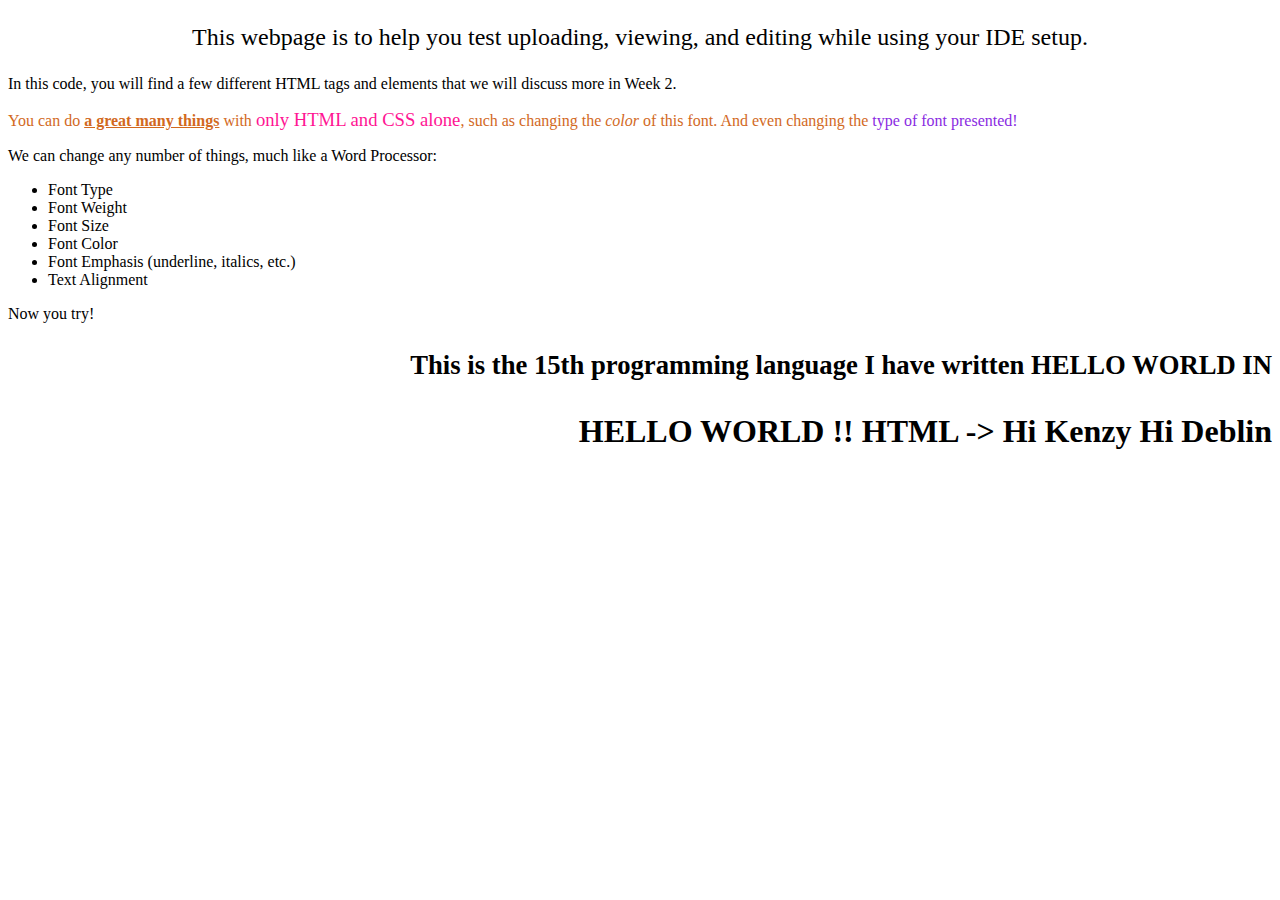
<file: WebDev/index.html>
<!DOCTYPE html>
<html lang="en-US">
<head>
    <title>testing your website</title>
    <meta charset="utf-8">
</head>
<body>
<p style="text-align: center; font-size: 18pt;">This webpage is to help you test uploading, viewing, and editing while using your IDE setup.</p>
    
<p>In this code, you will find a few different HTML tags and elements that we will discuss more in Week 2.</p>
    <p style="color:chocolate;">You can do <span style="font-weight: 600; text-decoration: underline;"> a great many things</span> with <span style="font-size: 14pt; color: deeppink;">only HTML and CSS alone</span>, such as changing the <em>color</em> of this font. And even changing the <span style="font-family: cursive; color:blueviolet;"> type of font presented!</span></p>
    <p>We can change any number of things, much like a Word Processor:</p>
    <ul>
    <li>Font Type</li>
        <li>Font Weight</li>
        <li>Font Size</li>
        <li>Font Color</li>
        <li>Font Emphasis (underline, italics, etc.)</li>
        <li>Text Alignment</li>
    </ul>
    <p> Now you try! </p>
    <p style="text-align: right; font-weight: bold; font-size: 20pt;"> This is the 15th programming language I have written HELLO WORLD IN</p>
    <p style="text-align: right; font-weight: bold; font-size: 24pt;"> HELLO WORLD !! HTML -> Hi Kenzy Hi Deblin </p>

    
</body>
</html>
</file>
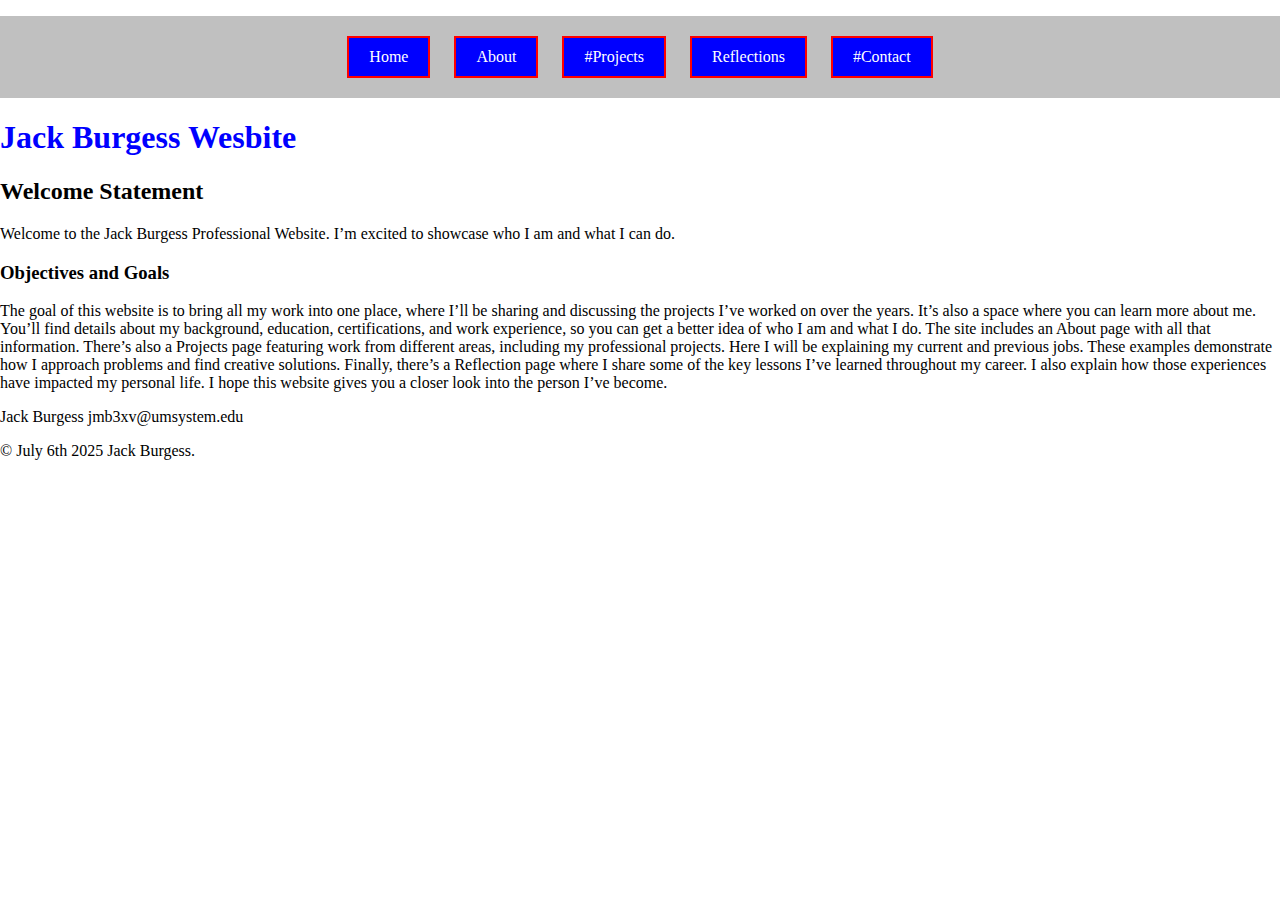
<file: webdevelopment/index.html>
<!--

*****************************************************************************

Title:  Home // Index Page

Use:  General Landing page, and the area for users to find some overview
Author:  Jack Burgess

School/Term:  University of Missouri, Summer 2025 term

Developed: July 6th, 2025

Tested:  July 6th, 2025; Passed on Firefox and Chrome browsers.

******************************************************************************

-->
<!DOCTYPE html>
<html lang="en-US">
<head>
               <meta charset="utf-8">
               <title>Page Title</title>
              <meta name="viewport" content="width=device-width, initial-scale=1">
               <link rel="stylesheet" type="text/css" href="nav.css">
              <link rel="stylesheet" type="text/css" href="style.css">

</head>

<body> 


<nav>

  <input type="checkbox" id="hamburger">
  <label for="hamburger" id="hamburger-icon">&#9776;</label>

  <ul class="nav">
    <li><a href="index.html">Home</a></li>
    <li><a href="about.html">About</a></li>
    
    <li>
      <a href="#">#Projects</a>
      
      <ul class="navDropDown">
        
        <li><a href="#">Link1</a></li>
        <li><a href="#">Link2</a></li>
        <li><a href="#">Link3</a></li>
        
      </ul>
    </li>
    
    <li><a href="reflection.html">Reflections</a></li>
    <li><a href="#">#Contact</a></li>
    
  </ul>
</nav>

<header>
    <h1>
        Jack Burgess Wesbite
    </h1>
</header>

<main>
    <h2>
        Welcome Statement 
    </h2>

    <p>
Welcome to the Jack Burgess Professional Website. I’m excited to showcase who I am and
what I can do.
    </p>

     <h3>
        Objectives and Goals
    </h3>

    <p>
The goal of this website is to bring all my work into one place, where I’ll be sharing and
discussing the projects I’ve worked on over the years. It’s also a space where you can learn
more about me. You’ll find details about my background, education, certifications, and work
experience, so you can get a better idea of who I am and what I do. The site includes an About
page with all that information. There’s also a Projects page featuring work from different areas,
including my professional projects. Here I will be explaining my current and previous jobs.
These examples demonstrate how I approach problems and find creative solutions. Finally,
there’s a Reflection page where I share some of the key lessons I’ve learned throughout my
career. I also explain how those experiences have impacted my personal life. I hope this
website gives you a closer look into the person I’ve become.
    </p>

</main>
<footer>
    <p>Jack Burgess jmb3xv@umsystem.edu</p>
        <p>&copy; July 6th 2025 Jack Burgess. </p>

</footer>

</body>

</html>

<!-- https://jackbur72.github.io/webdevelopment/index.-->
</file>
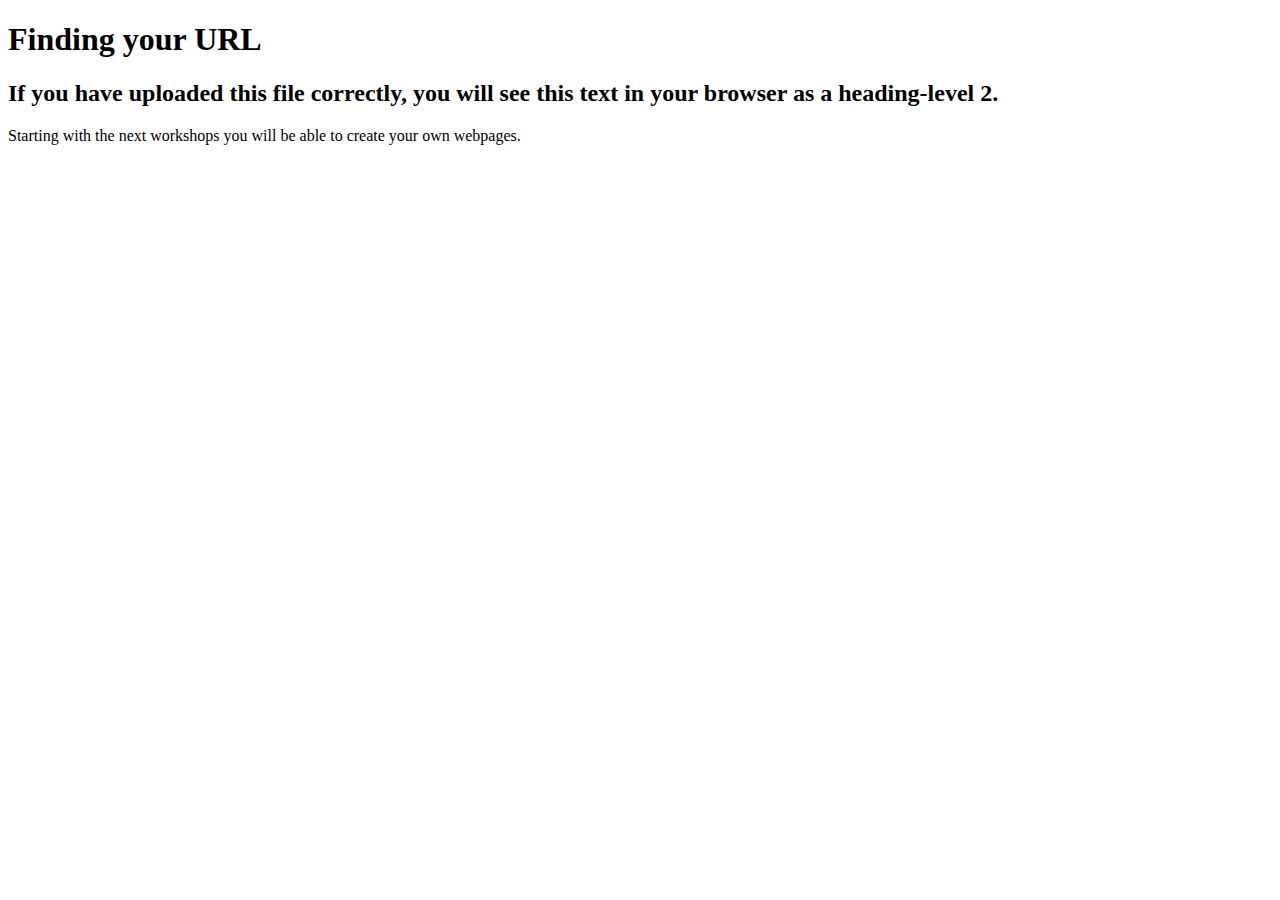
<file: test.html>
<!DOCTYPE html>
<html>
    
    <head>
        <meta charset="utf-8">
       <title>Finding Your URL</title>
        <meta name="description" content="Finding your URL in GitHub">
    </head>
    <body>
        
        <h1>Finding your URL</h1>
        <h2>If you have uploaded this file correctly, you will see this text in your browser as a heading-level 2.</h2>
        
        <p>
            Starting with the next workshops you will be able to create your own webpages.
        </p>
        
    
    </body>
</html>
</file>
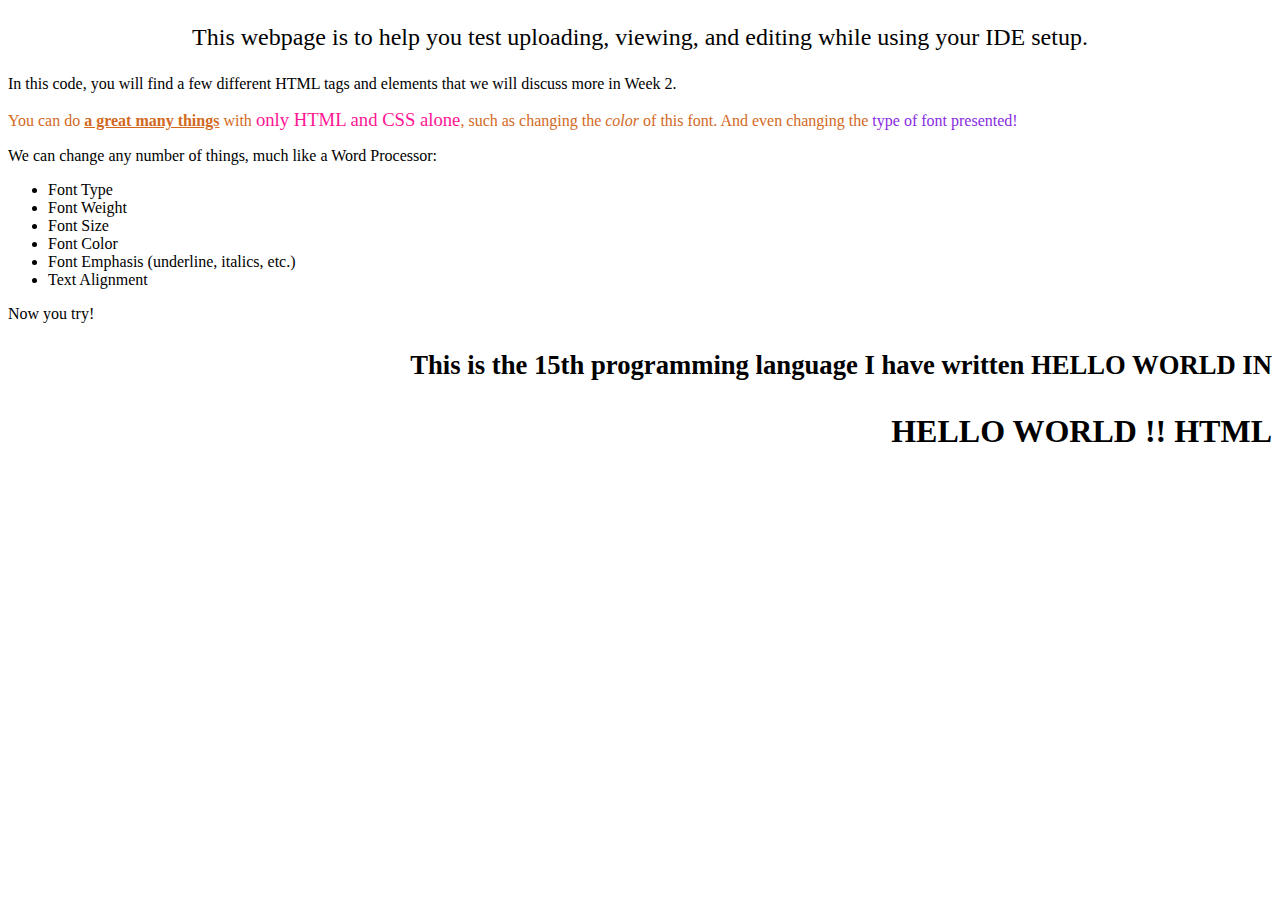
<file: urlTest.html>
<!DOCTYPE html>
<html lang="en-US">
<head>
    <title>testing your website</title>
    <meta charset="utf-8">
</head>
<body>
<p style="text-align: center; font-size: 18pt;">This webpage is to help you test uploading, viewing, and editing while using your IDE setup.</p>
    
<p>In this code, you will find a few different HTML tags and elements that we will discuss more in Week 2.</p>
    <p style="color:chocolate;">You can do <span style="font-weight: 600; text-decoration: underline;"> a great many things</span> with <span style="font-size: 14pt; color: deeppink;">only HTML and CSS alone</span>, such as changing the <em>color</em> of this font. And even changing the <span style="font-family: cursive; color:blueviolet;"> type of font presented!</span></p>
    <p>We can change any number of things, much like a Word Processor:</p>
    <ul>
    <li>Font Type</li>
        <li>Font Weight</li>
        <li>Font Size</li>
        <li>Font Color</li>
        <li>Font Emphasis (underline, italics, etc.)</li>
        <li>Text Alignment</li>
    </ul>
    <p> Now you try! </p>
    <p style="text-align: right; font-weight: bold; font-size: 20pt;"> This is the 15th programming language I have written HELLO WORLD IN</p>
    <p style="text-align: right; font-weight: bold; font-size: 24pt;"> HELLO WORLD !! HTML </p>

    
</body>
</html>
</file>
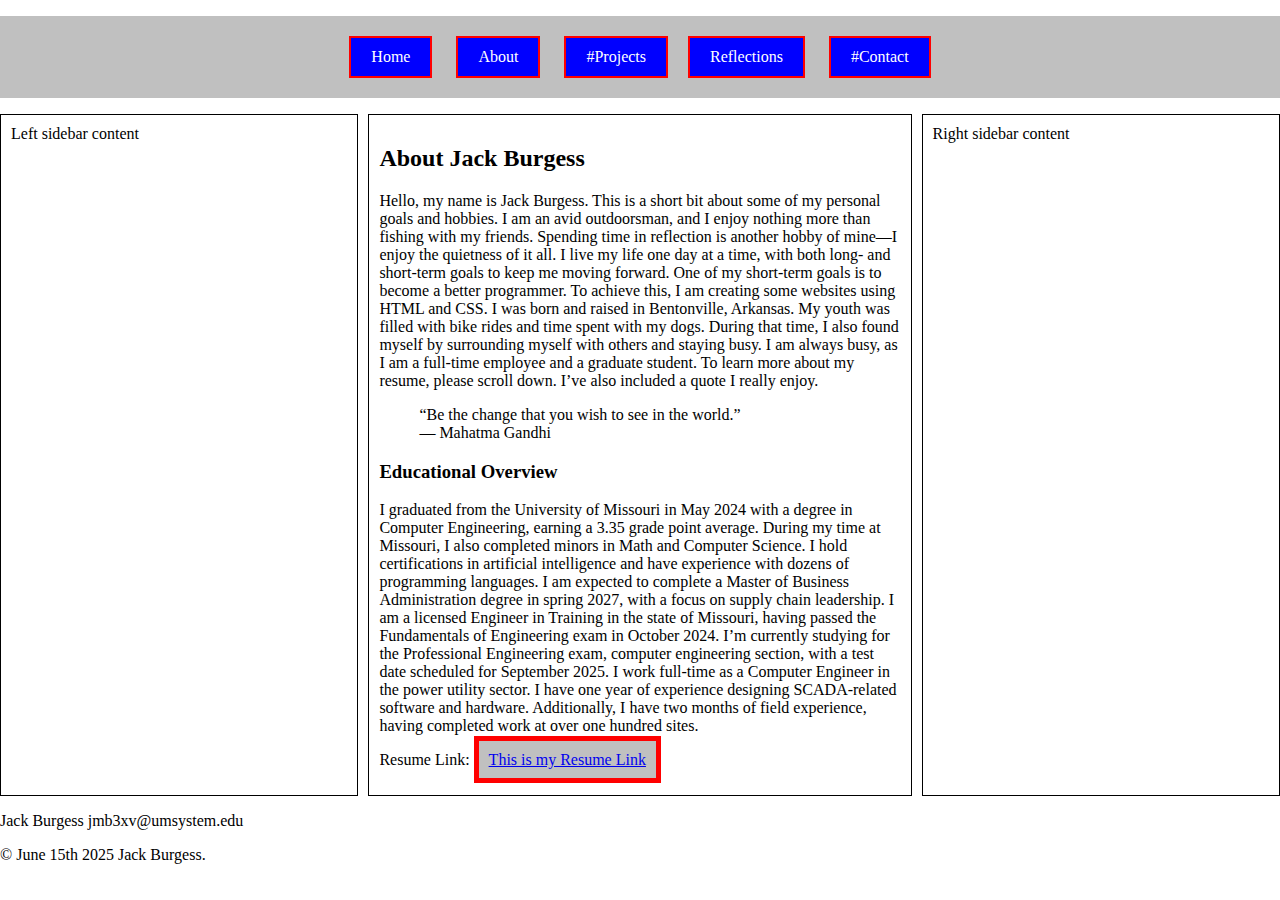
<file: webdevelopment/about.html>
<!--

*****************************************************************************

Title:  About Page

Use:  To allow users find my resume and general info about me
Author:  Jack Burgess

School/Term:  University of Missouri, Summer 2025 term

Developed: July 2nd, 2025

Tested:  July 2nd, 2025; Passed on Firefox and Chrome browsers.

******************************************************************************

-->
<!DOCTYPE html>
<html lang="en-US">
<head>
               <meta charset="utf-8">
               <title>Page Title</title>
               <link rel="stylesheet" type="text/css" href="nav.css">
              <link rel="stylesheet" type="text/css" href="AboutStyle.css">

</head>

<body> 

<nav>
    <ul class ="nav">

      <li><a href="index.html">Home</a></li>
      <li><a href="about.html">About</a></li>
      <li>
        <a href="#">#Projects</a>
           <ul class = "navDropDown">

            <li><a href="#">Link1</a></li>
            <li><a href="#">Link2</a></li>
            <li><a href="#">Link3</a></li>

           </ul>
            <li><a href="reflection.html">Reflections</a></li>
            <li><a href="#">#Contact</a></li>

          
    </li>
  </ul>

</nav>

<div class="container">
  <aside class="left-sidebar">Left sidebar content</aside>


<main>

<h2>
    About Jack Burgess
</h2>

<p>
Hello, my name is Jack Burgess. This is a short bit about some of my personal goals and hobbies.
I am an avid outdoorsman, and I enjoy nothing more than fishing with my friends.
Spending time in reflection is another hobby of mine—I enjoy the quietness of it all.
I live my life one day at a time, with both long- and short-term goals to keep me moving forward.
One of my short-term goals is to become a better programmer. To achieve this, I am creating some websites using HTML and CSS.
I was born and raised in Bentonville, Arkansas. My youth was filled with bike rides and time spent with my dogs.
During that time, I also found myself by surrounding myself with others and staying busy.
I am always busy, as I am a full-time employee and a graduate student.
To learn more about my resume, please scroll down. I’ve also included a quote I really enjoy.
</p>

<!--Quote Block-->

<blockquote>
    <p>“Be the change that you wish to see in the world.”
    <br>
    — Mahatma Gandhi</p>
</blockquote>

<h3>
    Educational Overview
</h3>

<p>
I graduated from the University of Missouri in May 2024 with a degree in Computer
Engineering, earning a 3.35 grade point average. During my time at Missouri, I also
completed minors in Math and Computer Science. I hold certifications in artificial
intelligence and have experience with dozens of programming languages. I am
expected to complete a Master of Business Administration degree in spring 2027, with a
focus on supply chain leadership. I am a licensed Engineer in Training in the state of
Missouri, having passed the Fundamentals of Engineering exam in October 2024. I’m
currently studying for the Professional Engineering exam, computer engineering
section, with a test date scheduled for September 2025. I work full-time as a Computer
Engineer in the power utility sector. I have one year of experience designing
SCADA-related software and hardware. Additionally, I have two months of field
experience, having completed work at over one hundred sites.
</p>

<p>
    Resume Link: 
        <a href="files/resume.pdf"target="_blank" class="resume-container">This is my Resume Link </a>
</p>
<!--End of Main-->
</main>

  <aside class="right-sidebar">Right sidebar content</aside>
</div>

<footer>
    <p>Jack Burgess jmb3xv@umsystem.edu</p>
        <p>&copy; June 15th 2025 Jack Burgess. </p>

</footer>


</body>

</html>
</file>
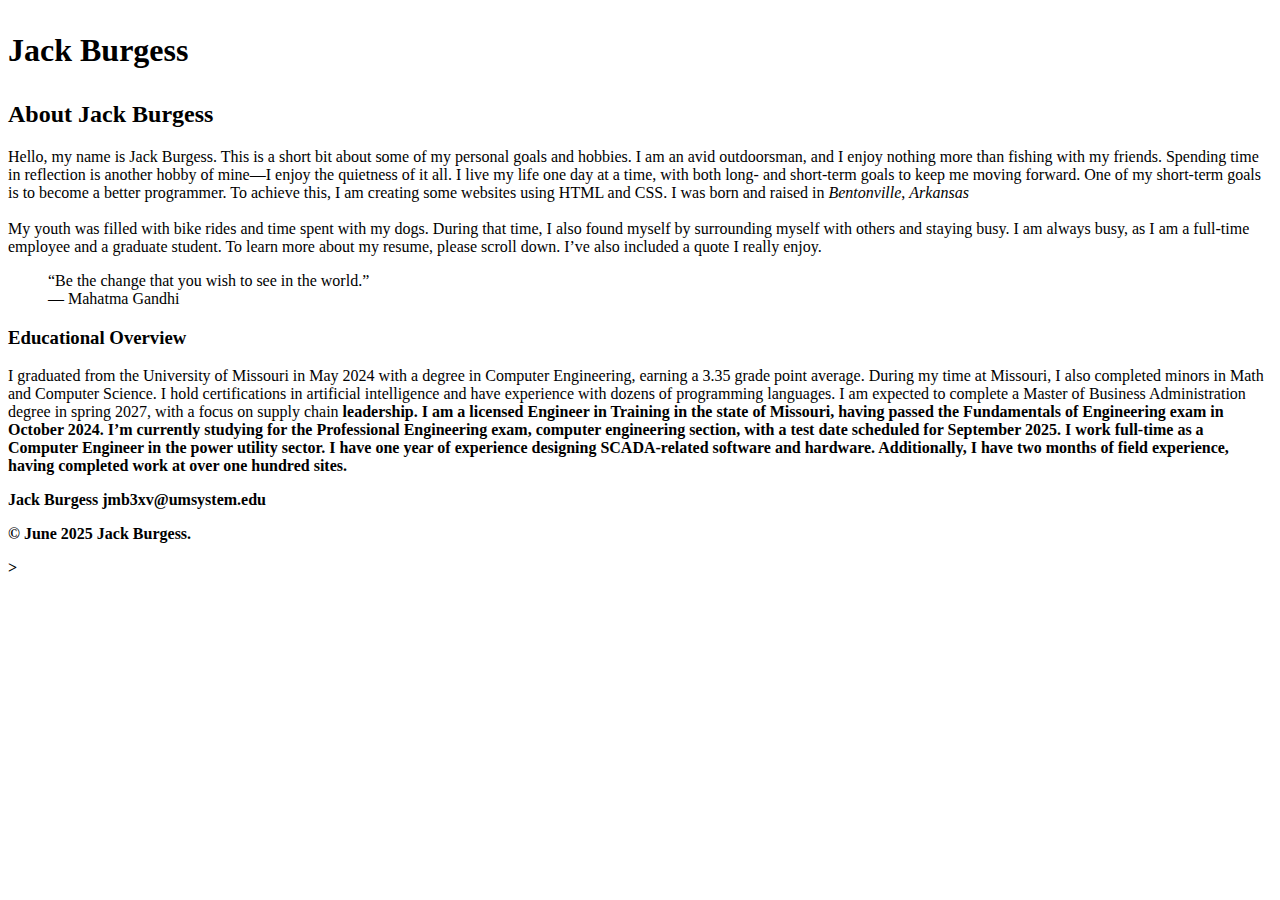
<file: webdevelopment/about2.html>
<!-- This is the About2 page, this is the comment header I am adding. The goal of this page is use all of the HTML Elements and to create an about page that correctly captures what I have written  -->
<!DOCTYPE html>
<html lang="en-US">
<head>
               <meta charset="utf-8">
               <title>About Me</title>
</head>
<body> 

<header>
    <h1>
        <p>Jack Burgess</p>
    </h1>
</header>

<main>

<h2>
    About Jack Burgess
</h2>

<p>
Hello, my name is Jack Burgess. This is a short bit about some of my personal goals and hobbies.
I am an avid outdoorsman, and I enjoy nothing more than fishing with my friends.
Spending time in reflection is another hobby of mine—I enjoy the quietness of it all.
I live my life one day at a time, with both long- and short-term goals to keep me moving forward.
One of my short-term goals is to become a better programmer. To achieve this, I am creating some websites using HTML and CSS.
I was born and raised in <em>Bentonville</em>, <em>Arkansas</em>     <br> <br>

My youth was filled with bike rides and time spent with my dogs.
During that time, I also found myself by surrounding myself with others and staying busy.
I am always busy, as I am a full-time employee and a graduate student.
To learn more about my resume, please scroll down. I’ve also included a quote I really enjoy.
</p>

<!--Quote Block-->

<blockquote>
    <p>“Be the change that you wish to see in the world.”
    <br>
    — Mahatma Gandhi</p>
</blockquote>

<h3>
    Educational Overview
</h3>

<p>
I graduated from the University of Missouri in May 2024 with a degree in Computer
Engineering, earning a 3.35 grade point average. During my time at Missouri, I also
completed minors in Math and Computer Science. I hold certifications in artificial
intelligence and have experience with dozens of programming languages. I am
expected to complete a Master of Business Administration degree in spring 2027, with a
focus on supply chain <b>leadership<b\>. I am a licensed Engineer in Training in the state of
Missouri, having passed the Fundamentals of Engineering exam in October 2024. I’m
currently studying for the Professional Engineering exam, computer engineering
section, with a test date scheduled for September 2025. I work full-time as a Computer
Engineer in the power utility sector. I have one year of experience designing
SCADA-related software and hardware. Additionally, I have two months of field
experience, having completed work at over one hundred sites.
</p>
<!--End of Main-->
</main>
<footer>
    <p>Jack Burgess jmb3xv@umsystem.edu</p>
        <p>&copy; June 2025 Jack Burgess. </p>

</footer>


<nav>
  <!-- Nav Part will be added later in this section. I looked up the Comment syntax in the HTML Youtube Series I am following - Burgess-->>
</nav>
 <!-- End of Body-->
</body>

</html>
</file>
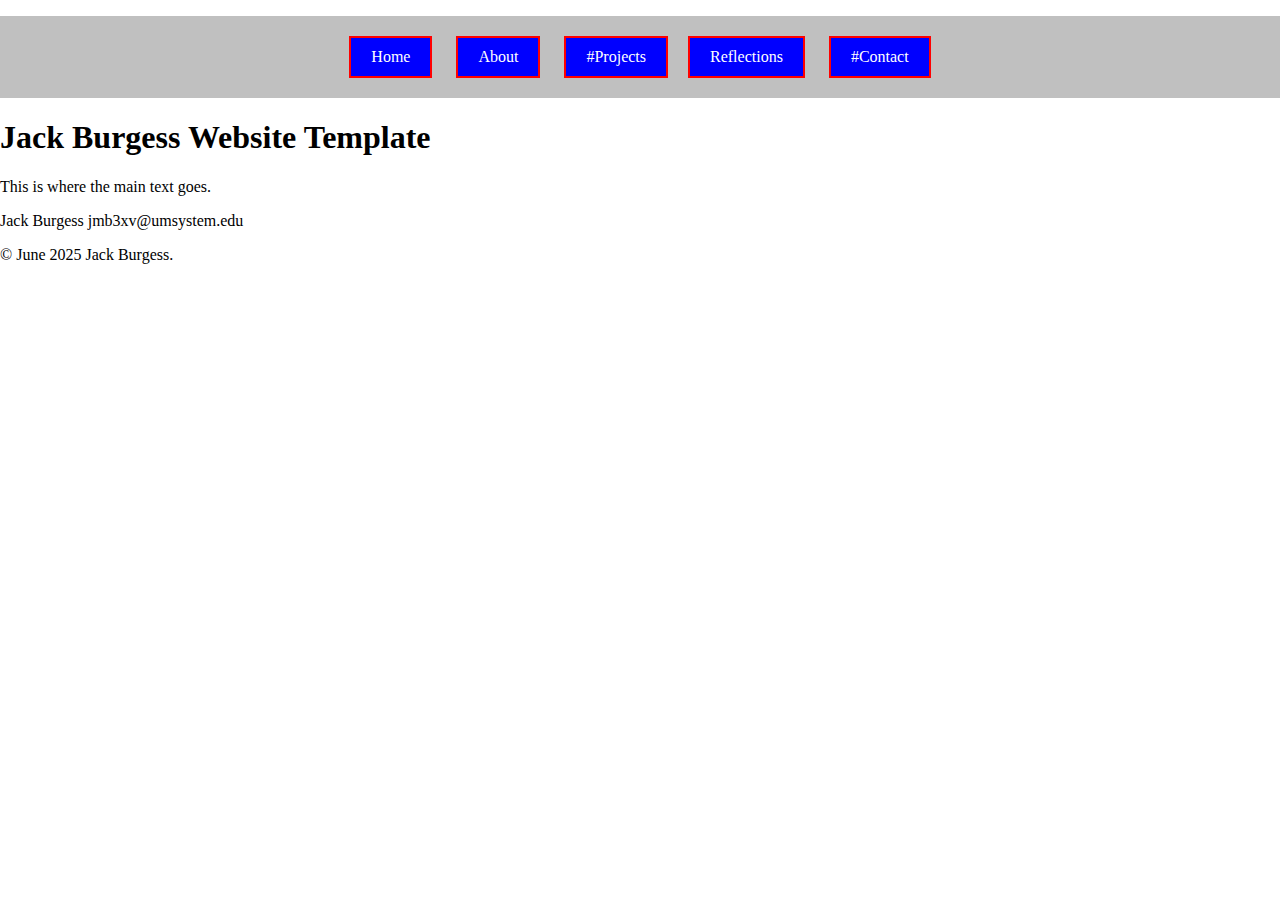
<file: webdevelopment/Burgess_Template.html>
<!DOCTYPE html>
<html lang="en-US">
<head>
               <meta charset="utf-8">
               <title>Page Title</title>
               <link rel="stylesheet" type="text/css" href="nav.css">
</head>

<body> 

<nav>
    <ul class ="nav">

      <li><a href="index.html">Home</a></li>
      <li><a href="about.html">About</a></li>
      <li>
        <a href="#">#Projects</a>
           <ul class = "navDropDown">

            <li><a href="#">Link1</a></li>
            <li><a href="#">Link2</a></li>
            <li><a href="#">Link3</a></li>

           </ul>
            <li><a href="reflection.html">Reflections</a></li>
            <li><a href="#">#Contact</a></li>

          
    </li>
  </ul>

</nav>

<header>

    <h1>Jack Burgess Website Template</h1>
</header>

<main>

  <p>This is where the main text goes.</p>
</main>

<footer>

  <p>Jack Burgess jmb3xv@umsystem.edu</p>
  <p>&copy; June 2025 Jack Burgess.</p>
</footer>


</body>

</html>

<!-- https://jackbur72.github.io/webdevelopment/Burgess_Template.html -->
</file>
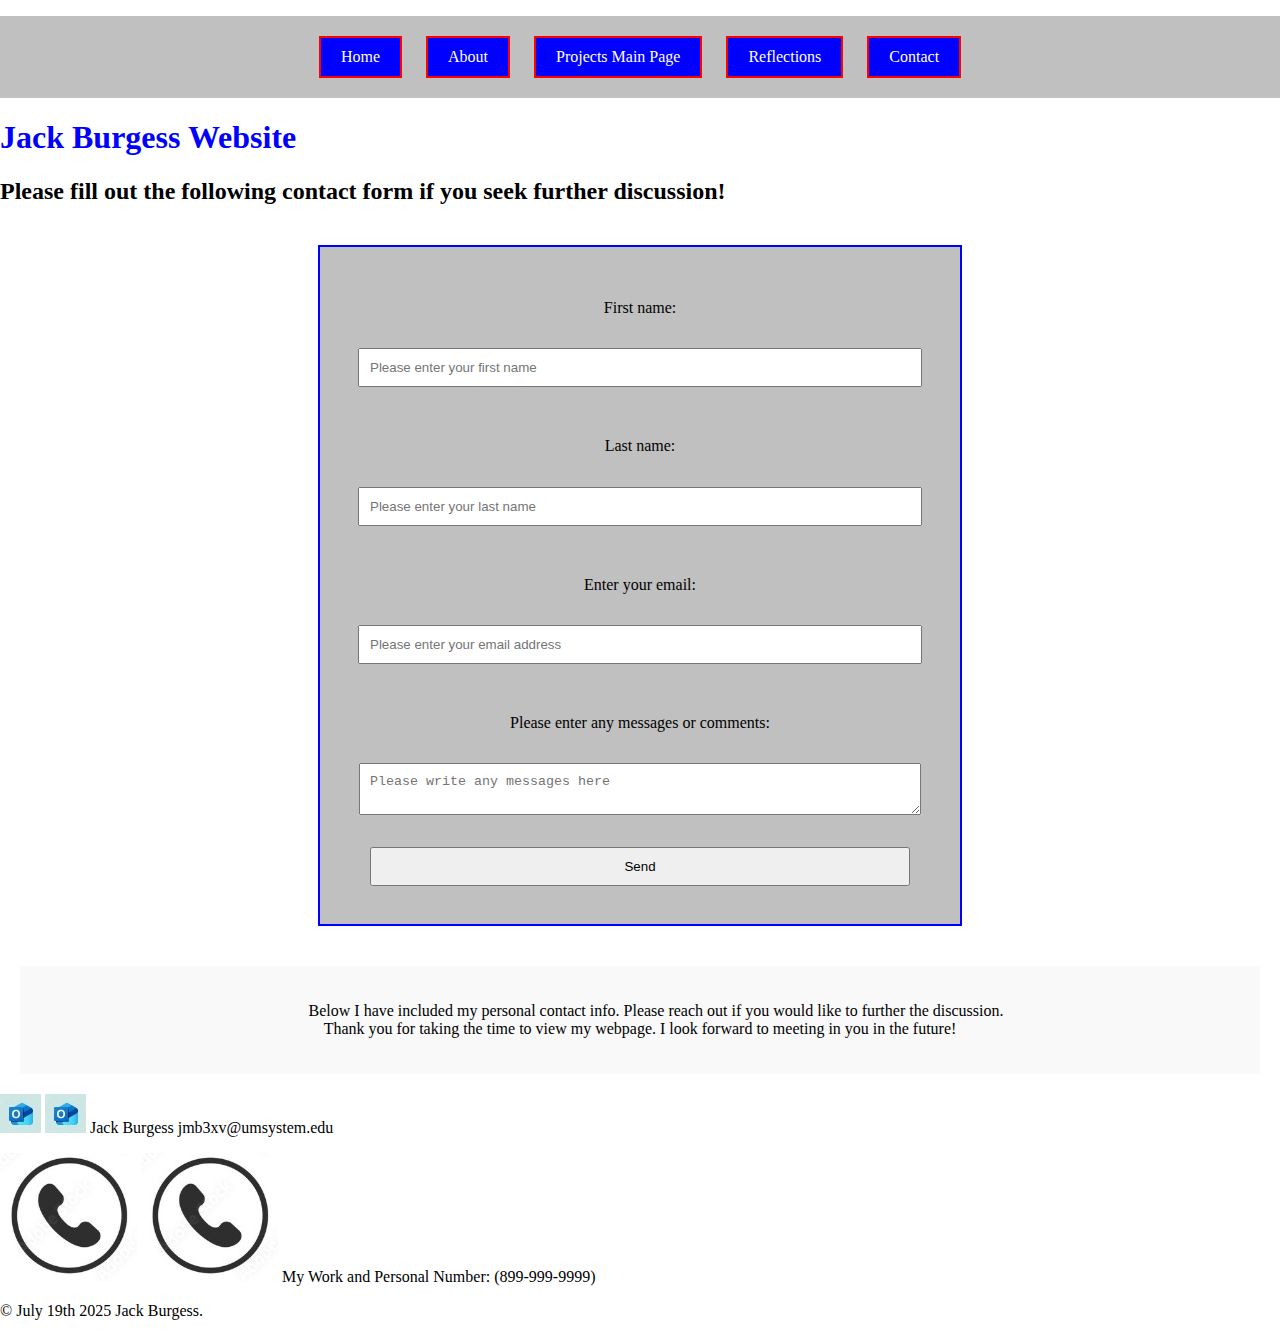
<file: webdevelopment/contact.html>
<!--

*****************************************************************************

Title:  Contact Page

Use:  To give my users a place to contact to if needed and to seek more info
Author:  Jack Burgess

School/Term:  University of Missouri, Summer 2025 term

Developed: July 13th, 2025
Updated: July 19, 2025 -> Did Final updates and testing

Tested:  July 19, 2025; Passed on Firefox and Chrome browsers.
******************************************************************************

-->
<!DOCTYPE html>
<html lang="en-US">
<head>
  <meta charset="utf-8">
  <title>Contact Page Jack Burgess</title>
  <meta name="viewport" content="width=device-width, initial-scale=1">
  <link rel="stylesheet" type="text/css" href="nav.css">
  <link rel="stylesheet" href="reflectionStyle.css">
    <link rel="stylesheet" href="contactStyle.css">
  <link rel="stylesheet" type="text/css" href="style.css">
  <link rel="icon" href="files/100FaviCon.ico" type="image/100-icon">


</head>

<body> 

 <nav>
  
  <input type="checkbox" id="hamburger">
  <label for="hamburger" id="hamburger-icon">&#9776;</label>
    <ul class ="nav">

      <li><a href="index.html">Home</a></li>
      <li><a href="about.html">About</a></li>
      <li>
        <a href="projects.html">Projects Main Page</a>
           <ul class = "navDropDown">

            <li><a href="projects.html#project1">Project1</a></li>
            <li><a href="projects.html#project2">Project2</a></li>
            <li><a href="projects.html#project3">Project3</a></li>
           </ul>
      </li>
            <li><a href="reflection.html">Reflections</a></li>
            <li><a href="contact.html">Contact</a></li>
    </ul>

</nav>

  <header>
    <div class="mainTitle">
    <h1>Jack Burgess Website</h1>
    </div>
  
    <h2>Please fill out the following contact form if you seek further discussion!</h2>
    
  </header>

<main>
    
  <div class="formBox">
<form>
  <label for="fname">First name:</label><br>
  <input type="text" id="fname" name="fname" placeholder="Please enter your first name" required><br>

  <label for="lname">Last name:</label><br>
  <input type="text" id="lname" name="lname" placeholder="Please enter your last name" required><br>
  
  <label for="email">Enter your email:</label><br>
  <input type="email" id="email" name="email" placeholder="Please enter your email address" required><br>

  <label for ="message">Please enter any messages or comments:</label><br>
  <textarea id="message" name="message" placeholder="Please write any messages here" required></textarea>
  <br>

  <input type="submit" value="Send"><br>

</form>
  </div>

  
<div class="reflectionBox" style="text-align: center;">
 <p>

    Below I have included my personal contact info. Please reach out if you would like to further the discussion. <br>
Thank you for taking the time to view my webpage. I look forward to meeting in you in the future! </p>
</div>

</main>

<footer>
    <p>
      <img class="pic" src="files/emailPic.jpg" alt="Email">
      <img class="picBig" src="files/emailPic.jpg" alt="EmailBig">
      Jack Burgess jmb3xv@umsystem.edu
    </p>
  
  <p>
    <img class="pic" src="files/phonePic.jpg" alt="phonePic">
    <img class="picBig" src="files/phonePic.jpg" alt="phone">
    My Work and Personal Number: (899-999-9999)
        </p>

        <p>&copy; July 19th 2025 Jack Burgess. </p>

</footer>

</body>

</html>

<!-- https://jackbur72.github.io/webdevelopment/Burgess_Template.html -->
</file>
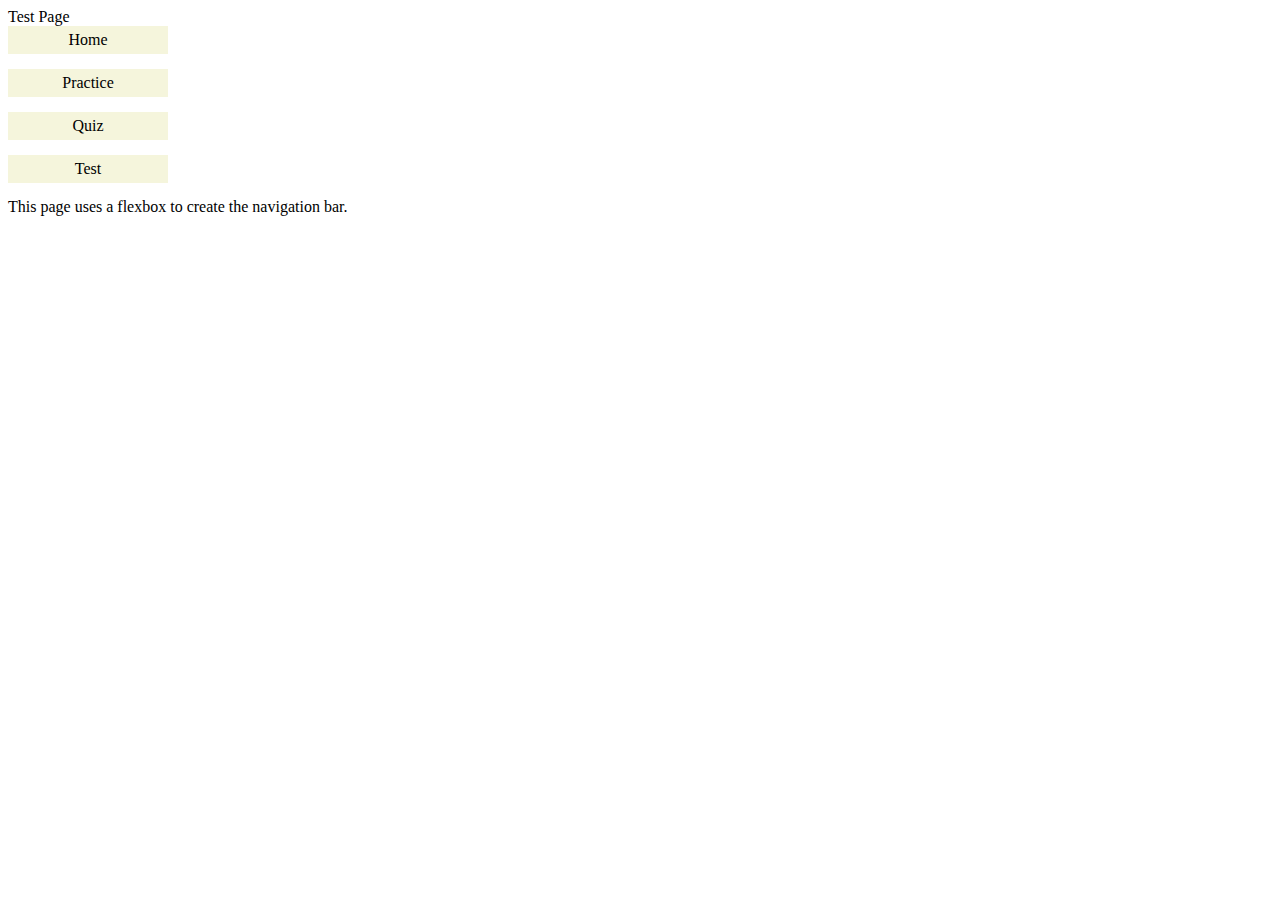
<file: webdevelopment/Flexbox_Column.html>
<!DOCTYPE html>

<html lang="en-US">

<head>
    <meta charset="utf-8">
    <title>Flexboxes</title>
    <style>
    /*enter your embedded CSS here for practicing with Flexbox*/
        ul{
            display: flex;
            flex-direction: column;
            list-style-type: none;
            padding: 0;
            margin: 0;
        }
        li{
            background: beige;
            width: 150px;
            margin: 0 15px 15px 0;
            padding: 5px;
            text-align: center;
        }
        
    </style>
</head>

<body>
    <header>Test Page</header>
    <nav><ul><li>Home</li><li>Practice</li><li>Quiz</li><li>Test</li></ul></nav>
    <main>This page uses a flexbox to create the navigation bar.</main>
    <footer></footer>
    
</body>
</html>
</file>
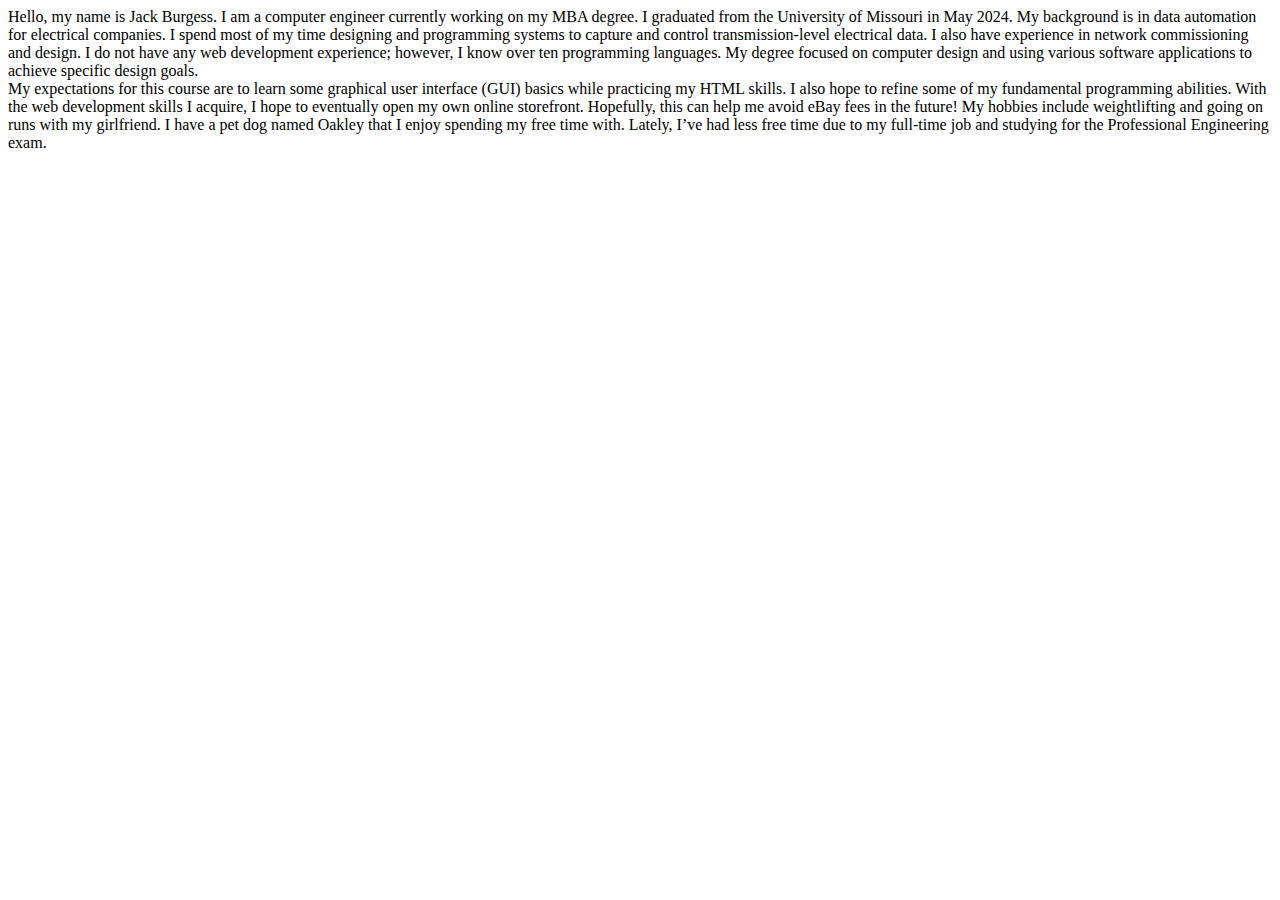
<file: webdevelopment/introBurgess.html>
<!DOCTYPE html>

<html lang="en-US">
<head>
               <meta charset="utf-8">
               <title>Page Title</title>
</head>
<body>

Hello, my name is Jack Burgess. I am a computer engineer currently working on my MBA degree. I graduated from the University of Missouri in May 2024. My background is in data automation for electrical companies.
I spend most of my time designing and programming systems to capture and control transmission-level electrical data. I also have experience in network commissioning and design.
I do not have any web development experience; however, I know over ten programming languages. My degree focused on computer design and using various software applications to achieve specific design goals.
<br>
My expectations for this course are to learn some graphical user interface (GUI) basics while practicing my HTML skills. I also hope to refine some of my fundamental programming abilities.
With the web development skills I acquire, I hope to eventually open my own online storefront. Hopefully, this can help me avoid eBay fees in the future!
My hobbies include weightlifting and going on runs with my girlfriend. I have a pet dog named Oakley that I enjoy spending my free time with. Lately, I’ve had less free time due to my full-time job and studying for the Professional Engineering exam.
</body>
</html>
</file>
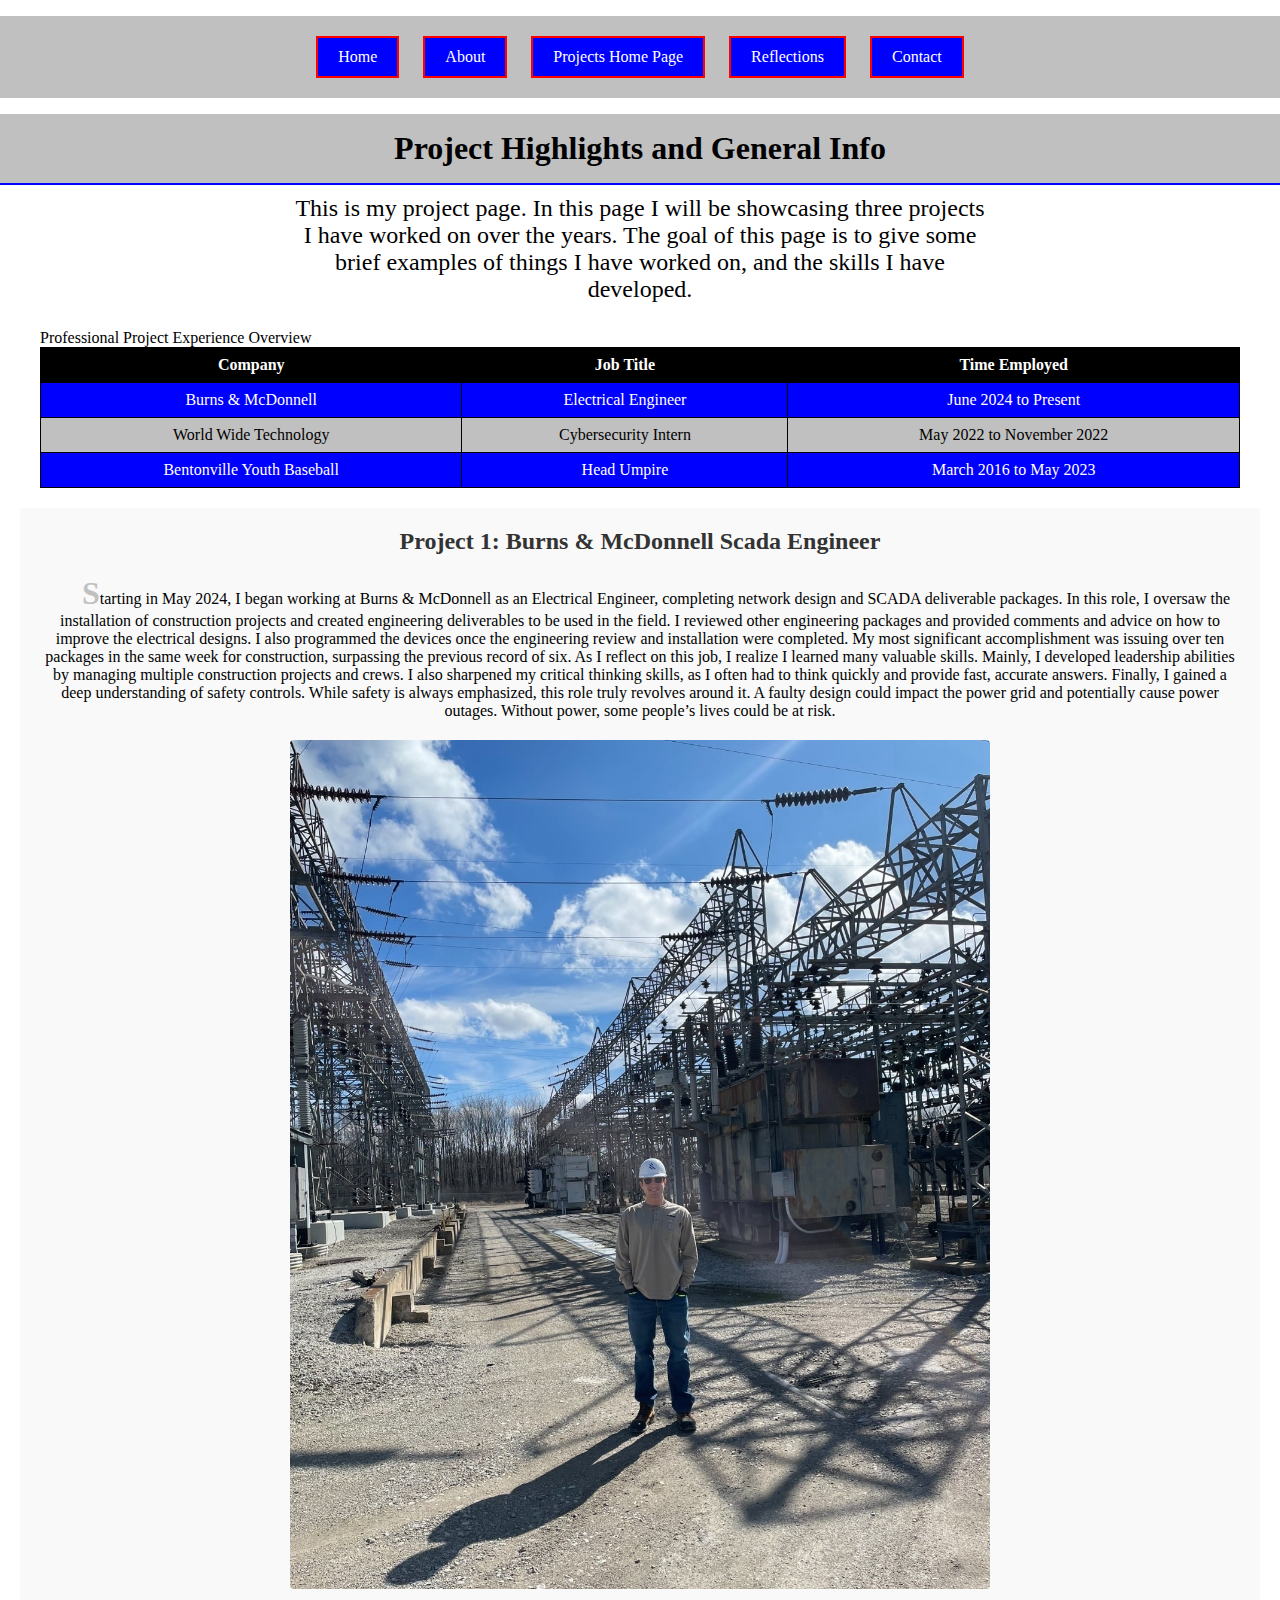
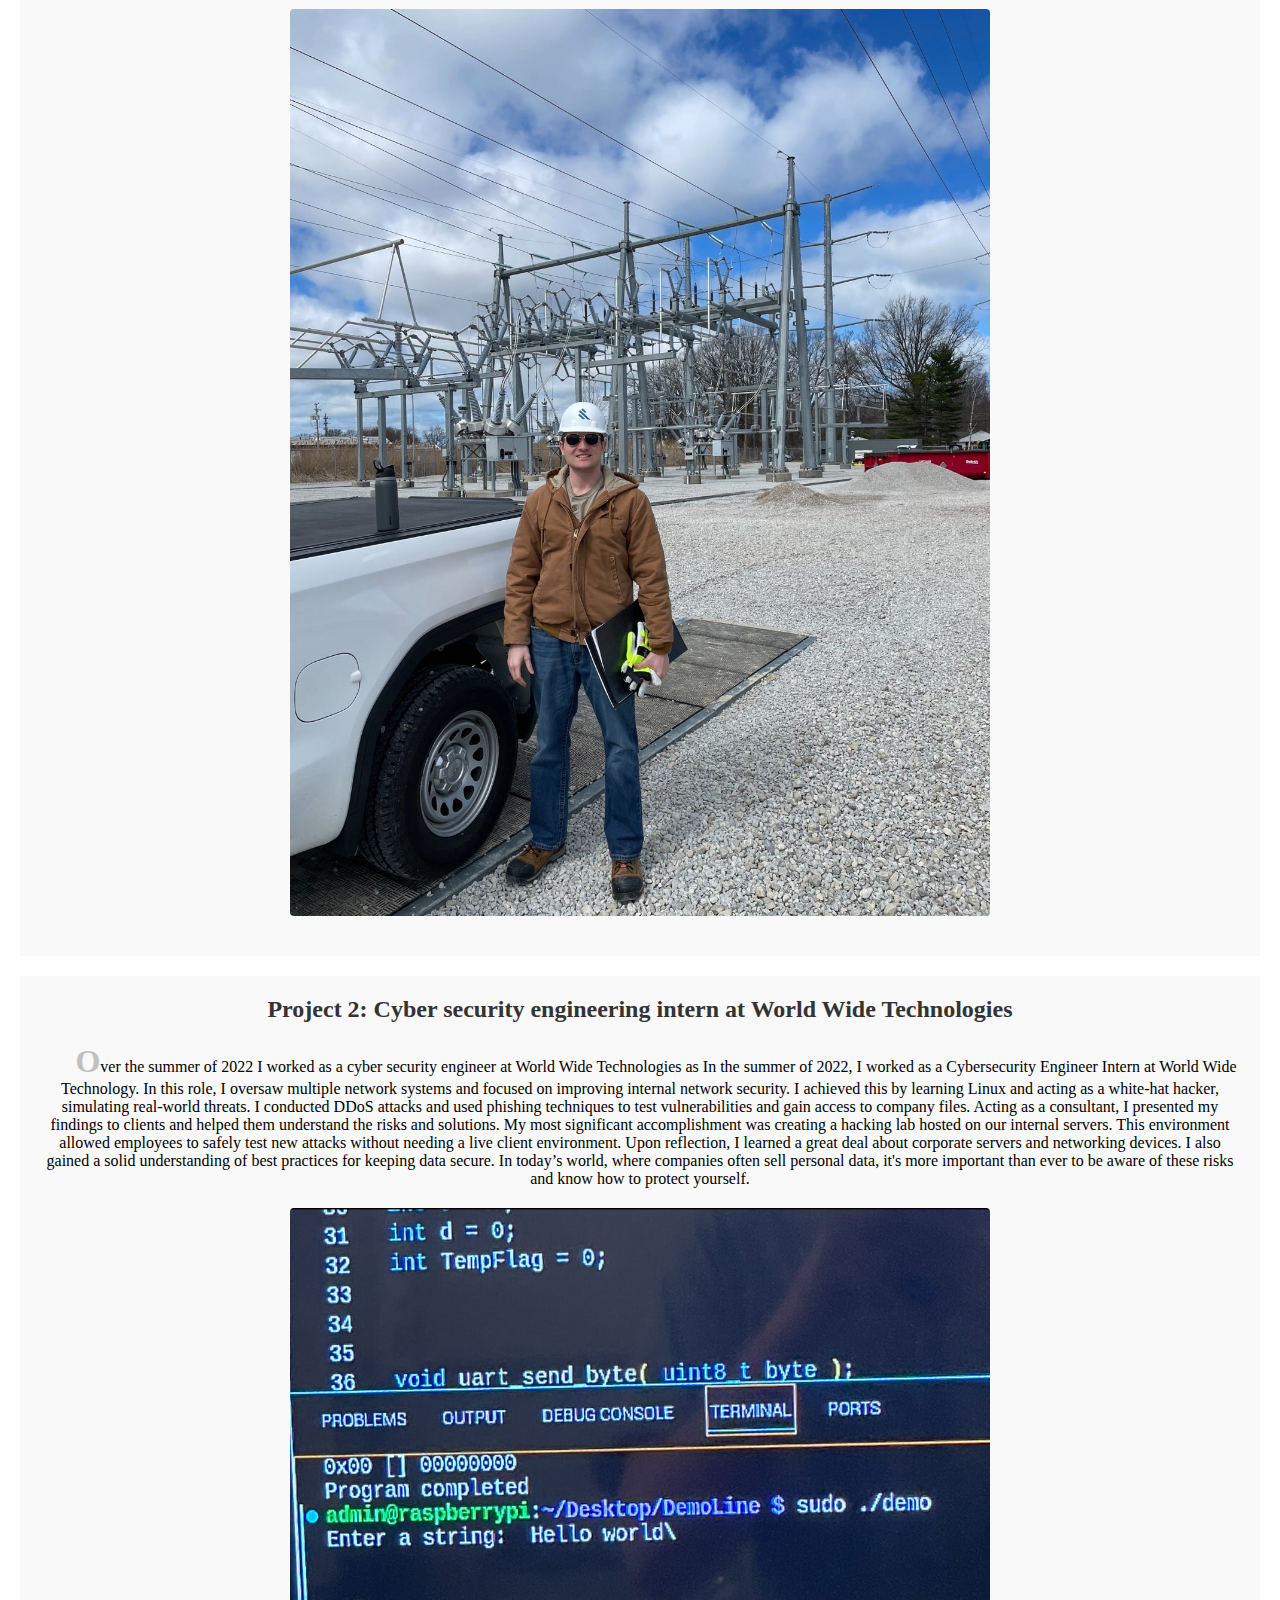
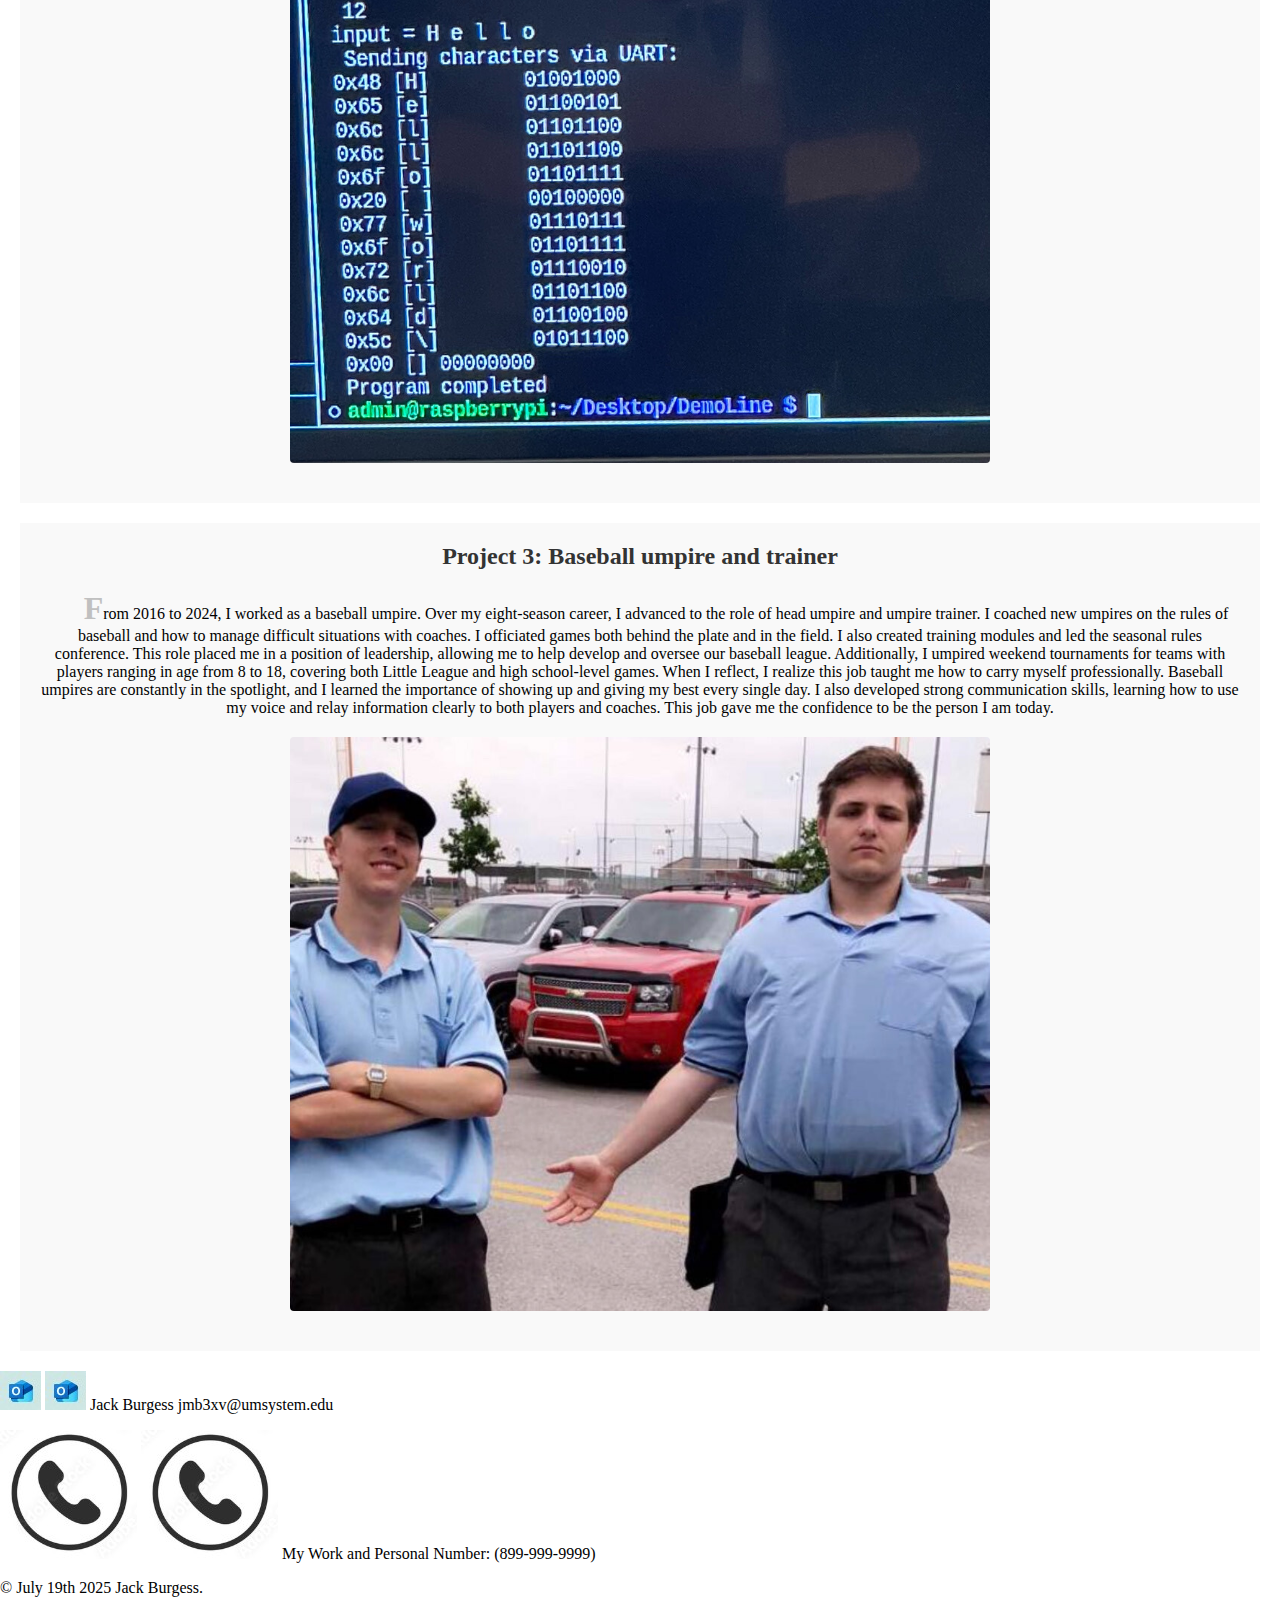
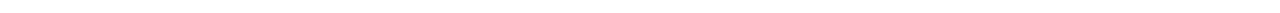
<file: webdevelopment/projects.html>
<!--

*****************************************************************************

Title:  Home // Index Page

Use:  Give some High Level project overview of things I have completed. 
Author:  Jack Burgess

School/Term:  University of Missouri, Summer 2025 term

Developed: July 12th, 2025
Updated: July 19, 2025 -> Did Final updates and testing

Tested:  July 19, 2025; Passed on Firefox and Chrome browsers.

******************************************************************************

-->
<!DOCTYPE html>
<html lang="en-US">
<head>
               <meta charset="utf-8">
               <title>Jack Burgess Projects Page</title>
              <meta name="viewport" content="width=device-width, initial-scale=1">
               <link rel="icon" href="files/100FaviCon.ico" type="image/100-icon">
               <link rel="stylesheet" type="text/css" href="nav.css">
              <link rel="stylesheet" type="text/css" href="style.css">
             <link rel="stylesheet" type="text/css" href="projectStyle.css">
             <link rel="stylesheet" type="text/css" href="tableStyle.css">


</head>

<body> 


<nav>

  <input type="checkbox" id="hamburger">
  <label for="hamburger" id="hamburger-icon">&#9776;</label>

  <ul class="nav">
    <li><a href="index.html">Home</a></li>
    <li><a href="about.html">About</a></li>
    
    <li>
      <a href="projects.html">Projects Home Page</a>
      
      <ul class="navDropDown">
        
        <li><a href="#project1">Project1</a></li>
        <li><a href="#project2">Project2</a></li>
        <li><a href="#project3">Project3</a></li>
        
      </ul>
    </li>
    
    <li><a href="reflection.html">Reflections</a></li>
    <li><a href="contact.html">Contact</a></li>
    
  </ul>
</nav>

<main>
    <div class="mainTitle">
        <h1>Project Highlights and General Info</h1>
        </div>
        <section id="projects">

            
        <p class ="introPara">
            This is my project page. In this page I will be showcasing three projects I have worked on over the years. 
            The goal of this page is to give some brief examples of things I have worked on, and the skills I have developed. 
        </p>
        

    </section>
    <!-- End of General Section ID, and start of Link 1-->

    <figure>
      <figcaption>Professional Project Experience Overview</figcaption>
      <div class="tableWrapper">
      <table aria-label="Project Experience Table">
         <thead>
      <tr>
        <th>Company</th>
        <th>Job Title</th>
        <th>Time Employed</th>
      </tr>
    </thead>

    <tbody>
      <tr>
        <td>Burns & McDonnell</td>
        <td>Electrical Engineer</td>
        <td>June 2024 to Present</td>
      </tr>

      <tr>
        <td>World Wide Technology</td>
        <td>Cybersecurity Intern</td>
        <td>May 2022 to November 2022</td>
      </tr>

      <tr>
        <td>Bentonville Youth Baseball</td>
        <td>Head Umpire</td>
        <td>March 2016 to May 2023</td>
      </tr>

    </tbody>

      </table>
      </div>
    </figure>

<div class="projectBox">
    <section id="project1">
        <h2>Project 1: Burns & McDonnell Scada Engineer</h2>
        <p>
            Starting in May 2024, I began working at Burns & McDonnell as an Electrical Engineer, completing network design
and SCADA deliverable packages. In this role, I oversaw the installation of construction projects and created
engineering deliverables to be used in the field. I reviewed other engineering packages and provided comments and
advice on how to improve the electrical designs. I also programmed the devices once the engineering review and
installation were completed. My most significant accomplishment was issuing over ten packages in the same week for
construction, surpassing the previous record of six. As I reflect on this job, I realize I learned many valuable skills.
Mainly, I developed leadership abilities by managing multiple construction projects and crews. I also sharpened my
critical thinking skills, as I often had to think quickly and provide fast, accurate answers. Finally, I gained a deep
understanding of safety controls. While safety is always emphasized, this role truly revolves around it. A faulty design
could impact the power grid and potentially cause power outages. Without power, some people’s lives could be at risk.
        </p>
        <img src="files/projectP1Num1.jpg" alt="Substation image">
        <img src="files/projectP1Num2.jpg" alt="Scada Photo">
    </section>
    </div>

<!-- End of General Section ID, and start of Link 1-->
     
<div class="projectBox">

    <section id="project2">
        <h2>Project 2: Cyber security engineering intern at World Wide Technologies</h2>
        <p>
            Over the summer of 2022 I worked as a cyber security engineer at World Wide Technologies as In the summer of 2022, I
worked as a Cybersecurity Engineer Intern at World Wide Technology. In this role, I oversaw multiple network systems
and focused on improving internal network security. I achieved this by learning Linux and acting as a white-hat hacker,
simulating real-world threats. I conducted DDoS attacks and used phishing techniques to test vulnerabilities and gain
access to company files. Acting as a consultant, I presented my findings to clients and helped them understand the risks
and solutions. My most significant accomplishment was creating a hacking lab hosted on our internal servers. This
environment allowed employees to safely test new attacks without needing a live client environment. Upon reflection, I
learned a great deal about corporate servers and networking devices. I also gained a solid understanding of best
practices for keeping data secure. In today’s world, where companies often sell personal data, it's more important than
ever to be aware of these risks and know how to protect yourself.
</p>
        <img src="files/projectP2Num1.jpg" alt="Hello World via Light image">
    </section>

    </div>

<!-- End of General Section ID, and start of Link 1-->
     
<div class="projectBox">

    <section id="project3">
        <h2>Project 3: Baseball umpire and trainer</h2>
        <p>
           From 2016 to 2024, I worked as a baseball umpire. Over my eight-season career, I advanced to the role of head umpire and
umpire trainer. I coached new umpires on the rules of baseball and how to manage difficult situations with coaches. I
officiated games both behind the plate and in the field. I also created training modules and led the seasonal rules conference.
This role placed me in a position of leadership, allowing me to help develop and oversee our baseball league. Additionally, I
umpired weekend tournaments for teams with players ranging in age from 8 to 18, covering both Little League and high
school-level games. When I reflect, I realize this job taught me how to carry myself professionally. Baseball umpires are
constantly in the spotlight, and I learned the importance of showing up and giving my best every single day. I also developed
strong communication skills, learning how to use my voice and relay information clearly to both players and coaches. This
job gave me the confidence to be the person I am today. 
</p>
        <img src="files/projectP3Num1.jpg" alt="Umpire Photo">
    </section>
</div>

    
</main>
<footer>
    <p>
      <img class="pic" src="files/emailPic.jpg" alt="Email">
      <img class="picBig" src="files/emailPic.jpg" alt="EmailBig">
      Jack Burgess jmb3xv@umsystem.edu
    </p>
  
  <p>
    <img class="pic" src="files/phonePic.jpg" alt="phonePic">
    <img class="picBig" src="files/phonePic.jpg" alt="phone">
    My Work and Personal Number: (899-999-9999)
        </p>

        <p>&copy; July 19th 2025 Jack Burgess. </p>

</footer>

</body>

</html>

<!-- https://jackbur72.github.io/webdevelopment/index.-->
</file>
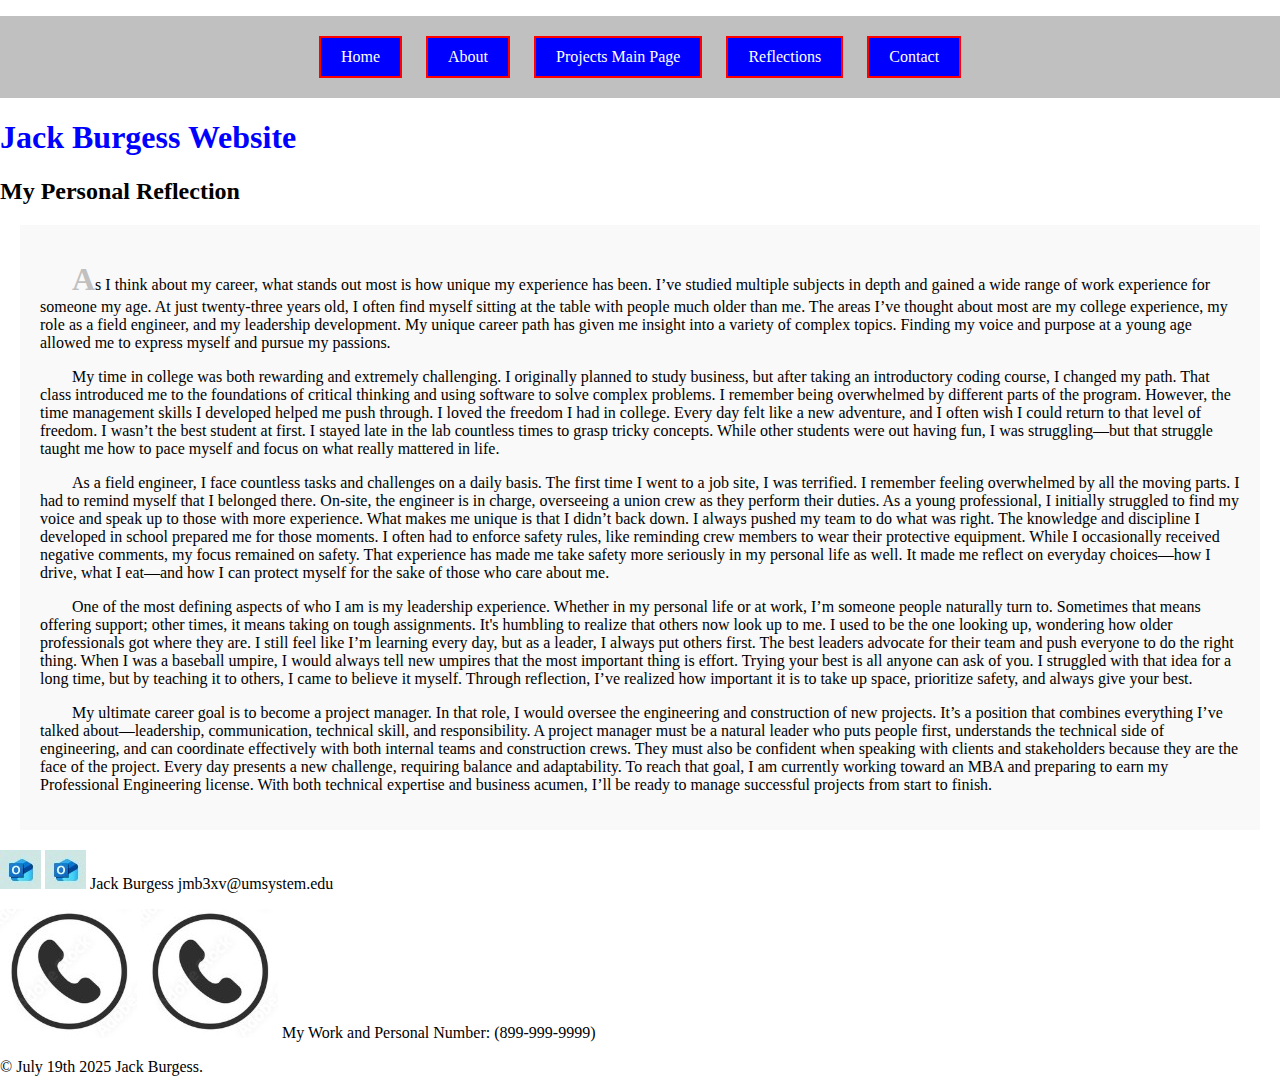
<file: webdevelopment/reflection.html>
<!--

*****************************************************************************

Title:  Reflection Page

Use:  To give a personal reflection about what my career has taught me
Author:  Jack Burgess

School/Term:  University of Missouri, Summer 2025 term

Developed: June 28, 2025
Updated: July 6, 2025 -> Added scaling and responive layout changes. 
Updated: July 12, 2025 -> Added a browser icon and updated the footer the match the other pages. 
Updated: July 19, 2025 -> Did Final updates and testing

Tested:  July 19, 2025; Passed on Firefox and Chrome browsers.

******************************************************************************

-->
<!DOCTYPE html>
<html lang="en-US">
<head>
  <meta charset="utf-8">
  <title>Reflection Page Jack Burgess</title>
  <meta name="viewport" content="width=device-width, initial-scale=1">
  <link rel="stylesheet" type="text/css" href="nav.css">
  <link rel="stylesheet" href="reflectionStyle.css">
  <link rel="stylesheet" type="text/css" href="style.css">
  <link rel="icon" href="files/100FaviCon.ico" type="image/100-icon">


</head>

<body> 

 <nav>
  
  <input type="checkbox" id="hamburger">
  <label for="hamburger" id="hamburger-icon">&#9776;</label>
    <ul class ="nav">

      <li><a href="index.html">Home</a></li>
      <li><a href="about.html">About</a></li>
      <li>
        <a href="projects.html">Projects Main Page</a>
           <ul class = "navDropDown">

            <li><a href="projects.html#project1">Project1</a></li>
            <li><a href="projects.html#project2">Project2</a></li>
            <li><a href="projects.html#project3">Project3</a></li>
           </ul>
      </li>
            <li><a href="reflection.html">Reflections</a></li>
            <li><a href="contact.html">Contact</a></li>
    </ul>

</nav>

  <header>
    <div class="mainTitle">
    <h1>Jack Burgess Website</h1>
    </div>
  
    <h2>My Personal Reflection</h2>
    
  </header>

<main>
    <div class="reflectionBox">

    <p class="firstLetter">

    As I think about my career, what stands out most is how unique my experience has
been. I’ve studied multiple subjects in depth and gained a wide range of work experience for
someone my age. At just twenty-three years old, I often find myself sitting at the table with
people much older than me. The areas I’ve thought about most are my college experience, my
role as a field engineer, and my leadership development. My unique career path has given me
insight into a variety of complex topics. Finding my voice and purpose at a young age allowed
me to express myself and pursue my passions. </p>

<p>

    My time in college was both rewarding and extremely challenging. I originally planned to
study business, but after taking an introductory coding course, I changed my path. That class
introduced me to the foundations of critical thinking and using software to solve complex
problems. I remember being overwhelmed by different parts of the program. However, the time
management skills I developed helped me push through. I loved the freedom I had in college.
Every day felt like a new adventure, and I often wish I could return to that level of freedom. I
wasn’t the best student at first. I stayed late in the lab countless times to grasp tricky concepts.
While other students were out having fun, I was struggling—but that struggle taught me how to
pace myself and focus on what really mattered in life.
</p>

<p>

    As a field engineer, I face countless tasks and challenges on a daily basis. The first time
I went to a job site, I was terrified. I remember feeling overwhelmed by all the moving parts. I
had to remind myself that I belonged there. On-site, the engineer is in charge, overseeing a
union crew as they perform their duties. As a young professional, I initially struggled to find my
voice and speak up to those with more experience. What makes me unique is that I didn’t back
down. I always pushed my team to do what was right. The knowledge and discipline I developed
in school prepared me for those moments. I often had to enforce safety rules, like reminding
crew members to wear their protective equipment. While I occasionally received negative
comments, my focus remained on safety. That experience has made me take safety more
seriously in my personal life as well. It made me reflect on everyday choices—how I drive, what
I eat—and how I can protect myself for the sake of those who care about me.</p>

<p>
    One of the most defining aspects of who I am is my leadership experience. Whether in
my personal life or at work, I’m someone people naturally turn to. Sometimes that means
offering support; other times, it means taking on tough assignments. It's humbling to realize that
others now look up to me. I used to be the one looking up, wondering how older professionals
got where they are. I still feel like I’m learning every day, but as a leader, I always put others
first. The best leaders advocate for their team and push everyone to do the right thing. When I
was a baseball umpire, I would always tell new umpires that the most important thing is effort.
Trying your best is all anyone can ask of you. I struggled with that idea for a long time, but by
teaching it to others, I came to believe it myself. Through reflection, I’ve realized how important
it is to take up space, prioritize safety, and always give your best.</p>
<p>

    My ultimate career goal is to become a project manager. In that role, I would oversee the
engineering and construction of new projects. It’s a position that combines everything I’ve talked
about—leadership, communication, technical skill, and responsibility. A project manager must
be a natural leader who puts people first, understands the technical side of engineering, and
can coordinate effectively with both internal teams and construction crews. They must also be
confident when speaking with clients and stakeholders because they are the face of the project.
Every day presents a new challenge, requiring balance and adaptability. To reach that goal, I am
currently working toward an MBA and preparing to earn my Professional Engineering license.
With both technical expertise and business acumen, I’ll be ready to manage successful projects
from start to finish.

</p>
    </div>
  
</main>

<footer>
    <p>
      <img class="pic" src="files/emailPic.jpg" alt="Email">
      <img class="picBig" src="files/emailPic.jpg" alt="EmailBig">
      Jack Burgess jmb3xv@umsystem.edu
    </p>
  
  <p>
    <img class="pic" src="files/phonePic.jpg" alt="phonePic">
    <img class="picBig" src="files/phonePic.jpg" alt="phone">
    My Work and Personal Number: (899-999-9999)
        </p>

        <p>&copy; July 19th 2025 Jack Burgess. </p>

</footer>

</body>

</html>

<!-- https://jackbur72.github.io/webdevelopment/Burgess_Template.html -->
</file>
<file: webdevelopment/nav.css>
/*--

*****************************************************************************

Title:  Nav Css Page

Use:  Add a General Nav CSS and Styling area to all of my pages. 
Author:  Jack Burgess

School/Term:  University of Missouri, Summer 2025 term

Developed: July 5th, 2025

Tested:  July 5th, 2025; Passed on Firefox and Chrome browsers.

******************************************************************************

*/

body {

    margin: 0;
    padding: 0;
    font-family: 'Times New Roman', serif;

}

.nav {

    background-color: silver;
    color: blue;
    list-style: none;
    text-align: center;
    padding: 20px 0 20px 0;

}

.nav > li {

    display: inline-block;
    padding: 10px 20px;
    margin: 0 10px;
    background-color: blue;
    border: 2px solid red;
    position: relative;

}

.nav > li > a {

    text-decoration: none;
    color: #ffffff;
    display: block;

}

.nav > li> a:hover {

    color:silver;
}

.nav > li:hover > ul.navDropDown {

    display: block;
}

.nav > li > ul.navDropDown {

  display: none;
  position: absolute;
  top: 100%; 
  left: 0;
  background-color: blue;
  border: 2px solid red;
  list-style: none;
  padding: 0;
  margin: 0;
  width: 100%; 
  box-sizing: border-box;

}

.nav > li > ul.navDropDown > li {

    padding: 10px;
    border-top: 2px solid red;
}

.nav > li > ul.navDropDown > li > a {

    text-decoration: none;
    color: white;
    display: block;

}

.nav > li > ul.navDropDown > li > a:hover {

    background-color: silver;

}

.nav > li:hover > ul.navDropDown {

    display: block;

}
#hamburger {
    display: none;
}

#hamburger-icon {
    display: none;
    font-size: 2rem;
    
    cursor: pointer;
    padding: 10px 20px;
    user-select: none;
}

@media only screen and (max-width: 640px) {

    #hamburger-icon {
        display: inline-block;
        
        color: blue;
        background-color: silver;
        
        border: 2px solid red;
        border-radius: 4px;
        
    }

    .nav {
        display: none;
        width: 100%;
        flex-direction: column;
        padding: 0;
        margin: 0;
        background-color: silver;
    }


    #hamburger:checked + #hamburger-icon + .nav {
        display: flex;
    }

    .nav > li {
      
        display: block;
        width: 100%;
        margin: 0;
        padding: 10px 0;
        border: none;
        background-color: blue;
        
        border-bottom: 2px solid red;
    }

    .nav > li > a {
      
        width: 100%;
        padding-left: 20px;
        box-sizing: border-box;
        
    }

    .navDropDown {
      
        display: none;
    }
</file>
<file: webdevelopment/style.css>
/*--

*****************************************************************************

Title:  GeneralStyle Css Page

Use:  Add a General Style to all of my Webpages. This is an on going development
Author:  Jack Burgess

School/Term:  University of Missouri, Summer 2025 term

Developed: June 28, 2025

Tested:  June 28, 2025; Passed on Firefox and Chrome browsers.

******************************************************************************

*/

/*--

*****************************************************************************

Title:  GeneralStyle Css Page

Use:  Add a General Style to all of my Webpages. This is an on going development
Author:  Jack Burgess

School/Term:  University of Missouri, Summer 2025 term

Developed: June 28, 2025

Tested:  June 28, 2025; Passed on Firefox and Chrome browsers.

****************************************************************************** */


h1 {
  color: #0000FF; 
}


@media only screen and (max-width: 640px) {

    body {
        font-size: 16px;
        margin: 10px;
        padding: 0;
    }

    header, main, footer {
        padding: 10px;
        width: 100%;
        box-sizing: border-box;
    }

    header h1 {
        font-size: 1.8rem;
        color: #008000;
        text-align: center;
    }

    main h2, main h3 {
        font-size: 1.4rem;
    }

    main p {
        font-size: 1rem;
        line-height: 1.4;
        padding: 0 10px;
    }

    footer p {
        font-size: 0.9rem;
        text-align: center;
        margin: 5px 0;
    }
}
</file>
<file: webdevelopment/AboutStyle.css>
/*--

*****************************************************************************

Title:  AboutStyle Css Page

Use:  Add a resume box to my code
Author:  Jack Burgess

School/Term:  University of Missouri, Summer 2025 term

Developed: July 2, 2025

Tested:  July 2, 2025; Passed on Firefox and Chrome browsers.

*****************************************************************************

*/
.resume-container {
    background: #C0C0C0;
    padding: 10px;
    
    border: 5px solid red;
    margin: 20px 0;
    width: 100%;
    max-width: 300px;
    text-align: center;
    box-sizing: border-box;
}

.container {
  display: flex;
  flex-wrap: wrap;
  flex-direction: row;
  gap: 10px;
    
  justify-content: space-between;
}

.left-sidebar, .right-sidebar, main {
  width: 28%;
  box-sizing: border-box;
  padding: 10px;
  border: 1px solid black;
}

main {
  flex-grow: 1;
}

.left-sidebar img,
.right-sidebar img {
  width: 100%;
  height: auto;
  display: block;
  margin-bottom: 5px;
  border-radius: 4px;
  object-fit: cover;
}

.videoContainer{
    width: 90%;
    max-width: 560px;
    margin: 20px auto;
}

.videoContainer iframe{
    width: 100%;
    height: 500px;
    border: none;
}

/*--


.educationList {
    font-family: "Times New Roman", Times, serif;
    font-size: 16px;
    line-height: 24px;
}
*/

@media (max-width: 640px) {
  .container {
    flex-direction: column;
  }

  .left-sidebar,
  .right-sidebar,
  main {
    width: 100%;
    border: none;
    padding: 10px 0;
  }

  .left-sidebar img,
  .right-sidebar img {
    width: 80%;
      height: auto;
    margin: 0 auto 10px auto;
  }

  .resume-container {
    width: 100%;
    max-width: 90%;
    margin: 20px auto;
  }
}
</file>
<file: webdevelopment/reflectionStyle.css>
/*--

*****************************************************************************

Title:  reflectionStyle Css Page

Use:  To add a general layout to my reflection Page
Author:  Jack Burgess

School/Term:  University of Missouri, Summer 2025 term

Developed: July 9th, 2025

Tested:  July 9th, 2025; Passed on Firefox and Chrome browsers.

*****************************************************************************

*/

.reflectionBox {
  padding: 20px;
  margin: 20px;
  background-color: #f9f9f9; /* Optional */
}

.firstLetter::first-letter {
  font-size: 200%;
  color: silver;
  font-weight: bold;
  text-indent: 5em;

}

.reflectionBox p:not(.firstLetter) {
  text-indent: 2em;
}

.firstLetter {
  text-indent: 2em; 
}
</file>
<file: webdevelopment/contactStyle.css>
/*--

*****************************************************************************

Title:  Contact Page formatting

Use:  To create formatting for my contact form
Author:  Jack Burgess

School/Term:  University of Missouri, Summer 2025 term

Developed: July 14 2025

Tested:  July 14 2025; Passed on Firefox and Chrome browsers.

*****************************************************************************

*/

.formBox {
    padding: 20px;
    margin: 40px auto;
    background-color: silver;
    border: 2px solid blue;
    max-width: 600px;
    min-width: 200px;
    text-align:center;

    display: flex;
    justify-content: center;
}

.formBox form {
    display: flex;
    align-items: center;
    width: 100%;
    flex-direction: column;
}

label{
    display: block;
    margin-top: 2em;
}

input, textarea {
    width: 90%;
    padding: 10px;
    margin-top: 1em;
}
</file>
<file: webdevelopment/projectStyle.css>
/*--

*****************************************************************************

Title:  AIndexStyle Css Page

Use:  Add a layout to my index page
Author:  Jack Burgess

School/Term:  University of Missouri, Summer 2025 term

Developed: July 9, 2025

Tested:  July 9, 2025; Passed on Firefox and Chrome browsers.

*****************************************************************************

*/

.projectBox{
    padding: 20px;
      margin: 20px;
      text-align: center;
     background-color: #f9f9f9;

}

.projectBox p {
  text-indent: 2em;
}

.projectBox h2 {
  margin-top: 0;
 color: #333;
}

.projectBox p:first-of-type::first-letter {
    
  font-size: 200%;
  color: silver;
  font-weight: bold;
  text-indent: 5em;
}

.projectBox img {

  width: 100%;
  max-width: 700px;
  height: auto;
  display: block;
  border-radius: 4px;

  object-fit: cover;
  margin: 20px auto;
}

.mainTitle{
  background-color: silver;
  padding: 1rem 0;
  border-bottom: 2px solid blue;
  text-align: center;
}

.mainTitle h1{
  font-size: 2rem;
  color: black;
  margin: 0;
}

.introPara{
    text-align: center;
    font-size: 1.5em;
    max-width: 700px;
    margin: 0 auto;
    padding: 10px 20px;
}

@media (max-width: 640px) {
  .projectBox {

    padding: 20px;
    margin: 10px;
  }

  .projectBox img {
    width: 80%;
    display: block;

    margin: 10px auto;
  }

  .projectBox h2 {
    font-size: 1.25em;
    text-align: center;
  }

  .projectBox p {
    font-size: 1em;
    line-height: 1.5;
  }
}
</file>
<file: webdevelopment/tableStyle.css>
/*--

*****************************************************************************

Title:  General Table Styling to be shared amongst my webpage
Use:  To style the tables inserted into the website
Author:  Jack Burgess

School/Term:  University of Missouri, Summer 2025 term

Developed: July 13, 2025

Tested:  July 13, 2025; Passed on Firefox and Chrome browsers.

******************************************************************************

*/

table {
  width: 100%;
  
  border: 1px solid black;
  border-collapse: collapse;
}


th, td {

    border: 1px solid black;
  padding: 8px;

  text-align: center;
}

thead {
  background-color: black;
  color: white;

}

tbody tr:nth-child(odd) {

  background-color: blue;
  color: white;
}


tbody tr:nth-child(even) {

  background-color: silver;
  color: black;

}

.tableWrapper{
    overflow-x: auto;

}

@media (max-width: 640px) {
  .tableWrapper {
    overflow-x: auto;
  }

  table {
    font-size: 0.9em;
  }
}
</file>
